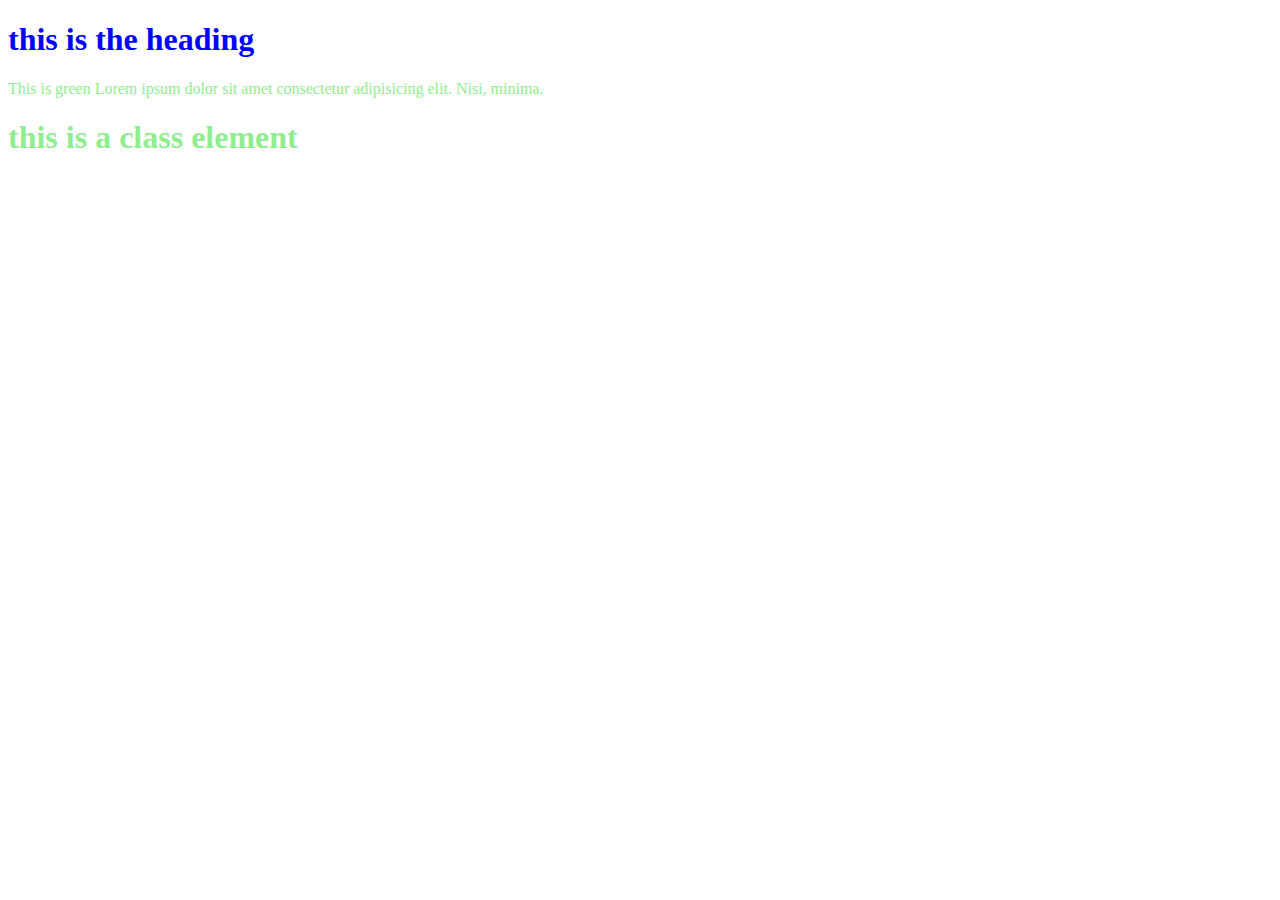
<file: learning css/index.html>
<!DOCTYPE html>
<html lang="en">
<head>
    <title>id selector</title>
    <link rel="stylesheet"href="index.css">
    <style>
        #first_heading{
            color:red;
        }
        .random_text{
            color:lightgreen;
        }

    </style>
</head>
<body>
    <h1 id ="first1_heading">this is the heading</h1>
    <p class="random_text">This is green Lorem ipsum dolor sit amet consectetur adipisicing elit. Nisi, minima.</p>
    <h1 class="random_text">this is a class element</h1>
</body>
</html>
</file>
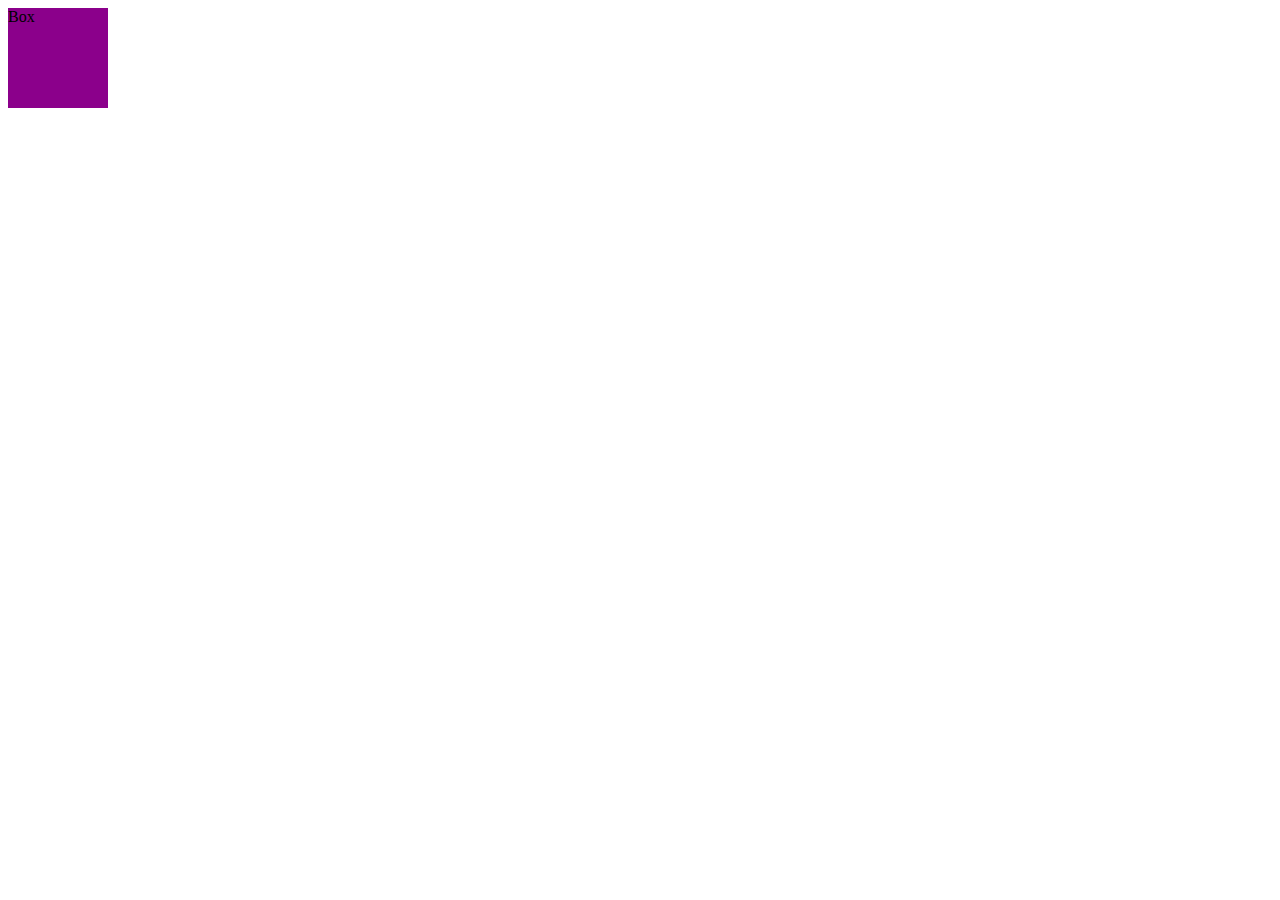
<file: learning css/level6/index.html>
<!DOCTYPE html>
<html >
<head>
    <title>Media queries</title>
    <style>
        .box{
            padding: 0px;
            margin: 0px;
            width: 100px;
            height: 100px;
            background-color: darkmagenta;
        }
        @media screen and(width:300px){
         .box{
            background-color: aquamarine;
         }   
        } 
            
        


    </style>
</head>
<body>
    <div class="box">Box</div>
    
</body>
</html>
</file>
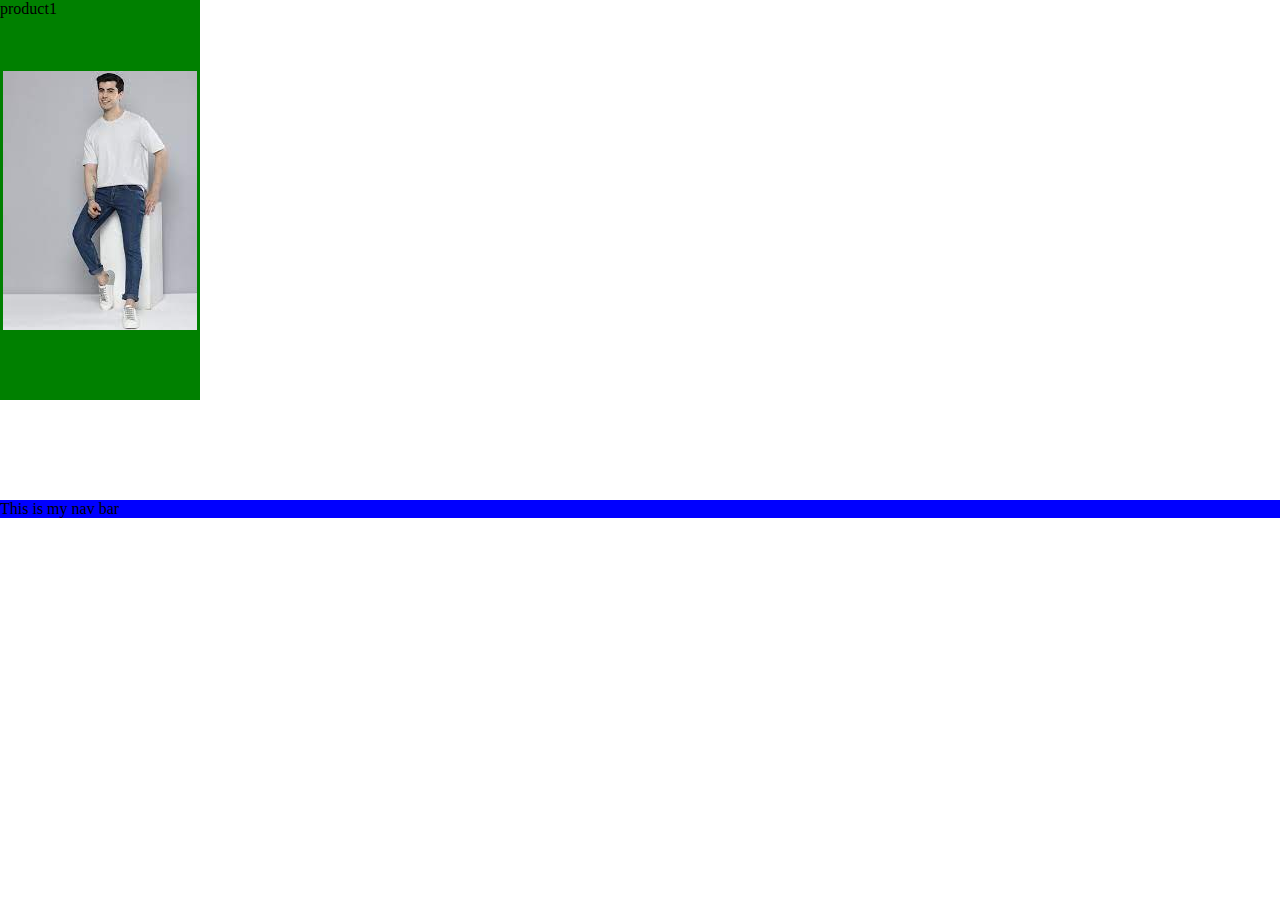
<file: learning css/level2/practice set2/index.html>
<!DOCTYPE html>
<html>
<head>
    <title>Practice set2</title>
    <style>
        *{
            margin:0;
            padding:0;
        }
    #bar{
        background-color:blue;
    }
    main{
        height:500px;
    }
    #product{
        background-image: url(pop.png);
        width:200px;
        height:400px;
        background-repeat:no-repeat;
        background-position: center;
        background-color: green;
    }
    </style>
</head>
<main>
    <div id="product">product1</div>

</main>
<footer>

</footer>
<body>
    <div id="bar">This is my nav bar</div>
</body>
</html>
</file>
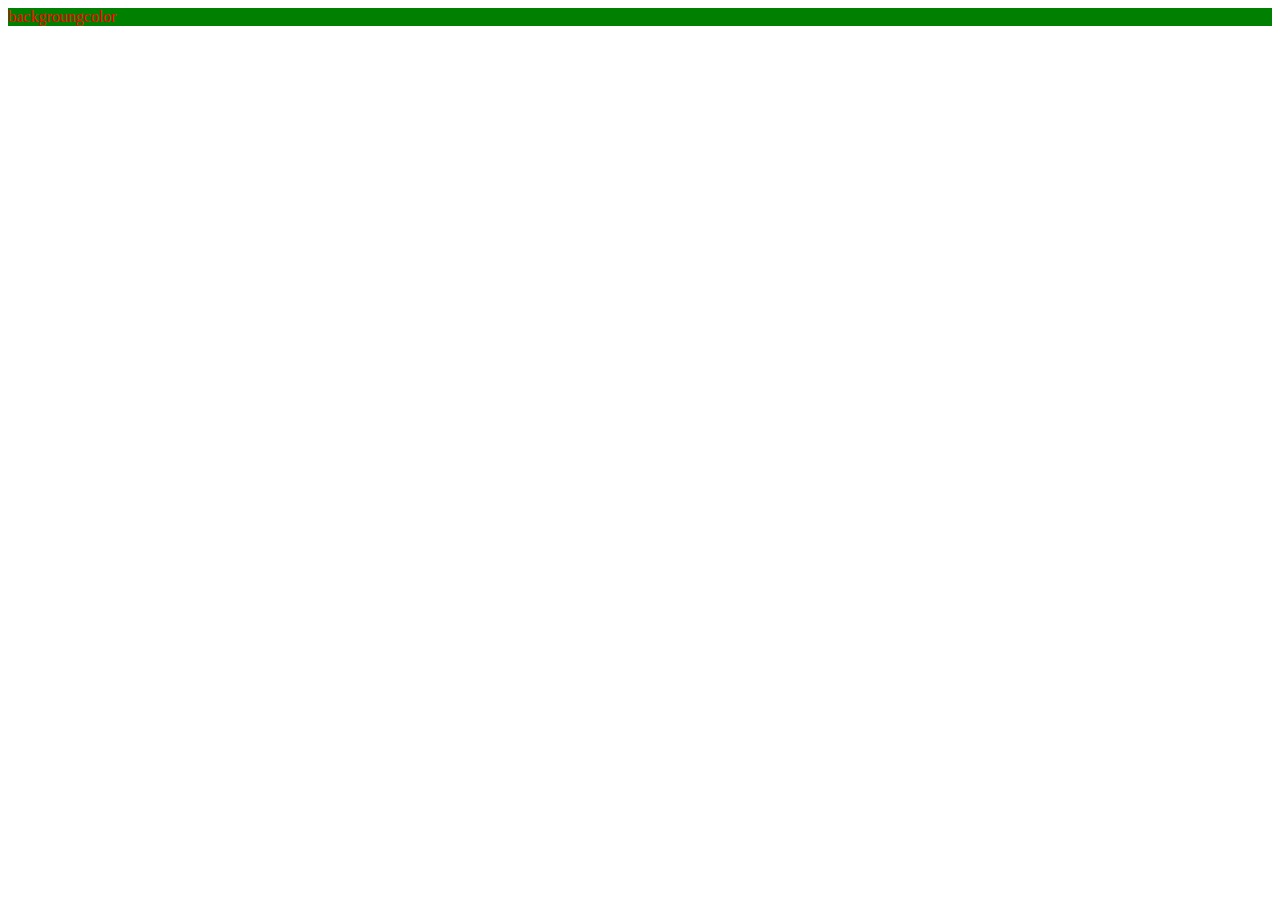
<file: learning css/level2/background.html>
<!DOCTYPE html>
<html lang="en">
<head>
    <meta charset="UTF-8">
    <meta name="viewport" content="width=device-width, initial-scale=1.0">
    <title>backgroung</title>
    <style>
        .blue{
            color:red;
            background-color: green;
        }
    </style>
</head>
<body>
    <div class="blue">backgroungcolor</div>
</body>
</html>
</file>
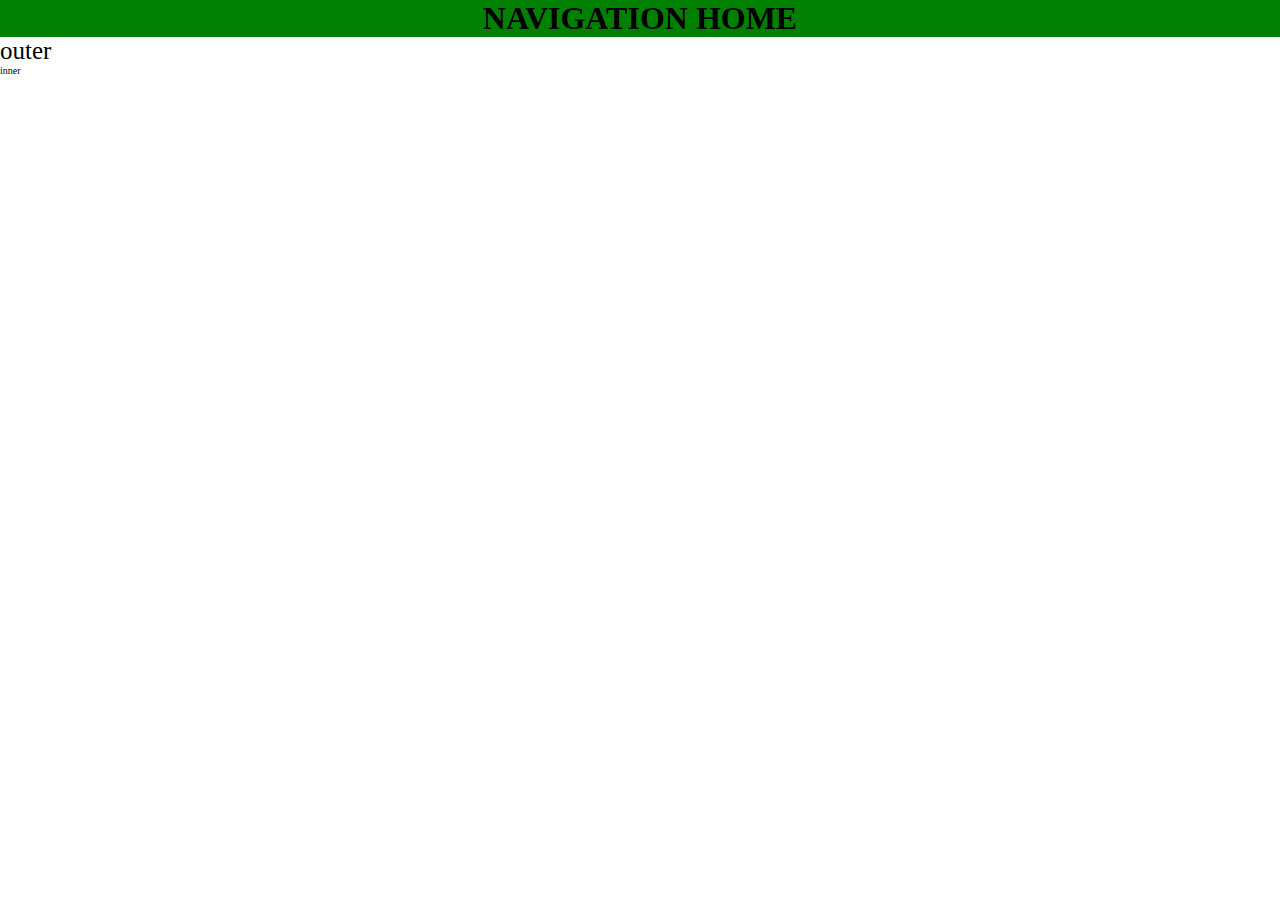
<file: learning css/level3/practiceset3.html>
<!DOCTYPE html>
<html >
<head>
    
    <title>Practice set3</title>
    <style>
        *{
            margin:0;
            padding:0;
            font-family:'TimesNew Roman','Times New Roman', Times, serif;
        }
        #nav h1{
            background-color: green;
            text-align: center;
            text-transform: uppercase;
        }
        #inner{
            font-size: 10px;
        
        }
        #outer{
            font-size: 25px;
        }
    </style>
</head>
<body>
    <div id="nav"><h1>Navigation Home</h1>
        </div>
        <div id="outer">
            outer
            <div id="inner">
                inner
            </div>
        </div>
    
</body>
</html>
</file>
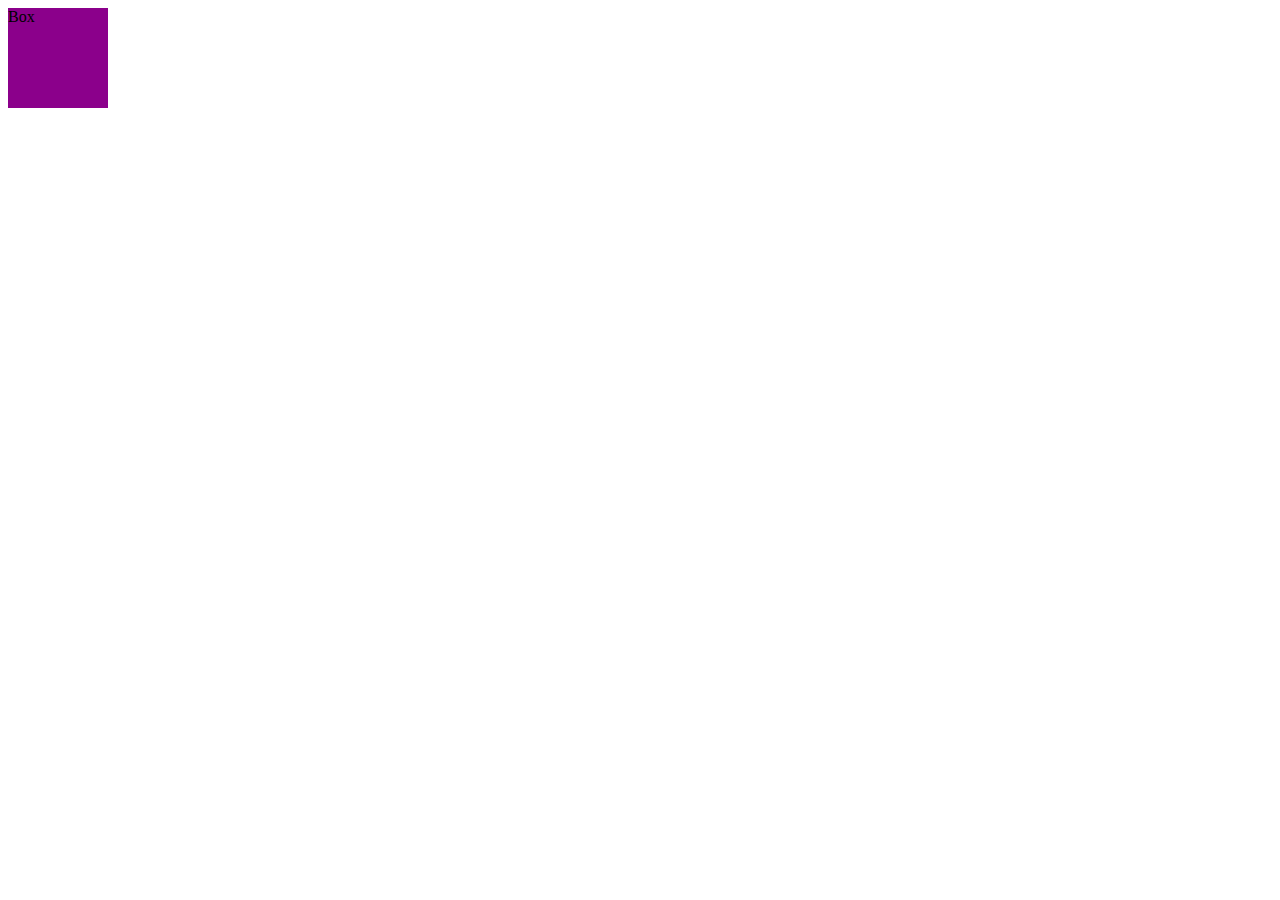
<file: learning css/level6/index2.html>
<!DOCTYPE html>
<html >
<head>
    <title>Media queries</title>
    <style>
        .box{
            padding: 0px;
            margin: 0px;
            width: 100px;
            height: 100px;
            background-color: darkmagenta;
        }
        @media screen and(min-width:300px){
         .box{
            background-color: aquamarine;
         }   
        } 
            
        


    </style>
</head>
<body>
    <div class="box">Box</div>
    
</body>
</html>
</file>
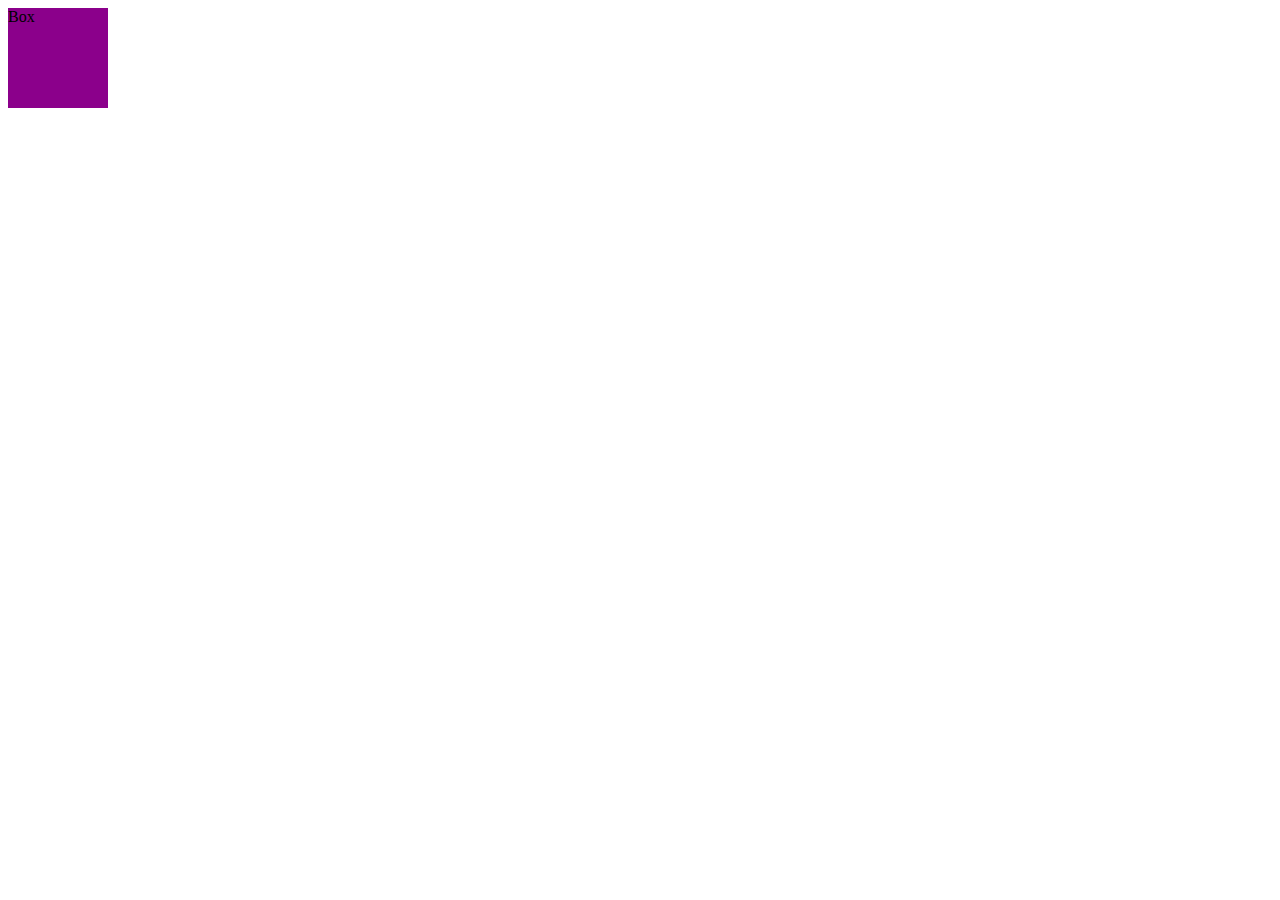
<file: learning css/level6/index3.html>
<!DOCTYPE html>
<html >
<head>
    <title>Media queries</title>
    <style>
        .box{
            padding: 0px;
            width: 100px;
            height: 100px;
            background-color: darkmagenta;
        }
        @media screen and (min-width:200px)and 
        (max-width:300px){
         .box{
            background-color: aquamarine;
         }   
        } 
            
        


    </style>
</head>
<body>
    <div class="box">Box</div>
    
</body>
</html>
</file>
<file: learning css/index.css>
h1{
    color:blue;
    p{
        color:rgb(0, 255, 89);
    }
}
</file>
